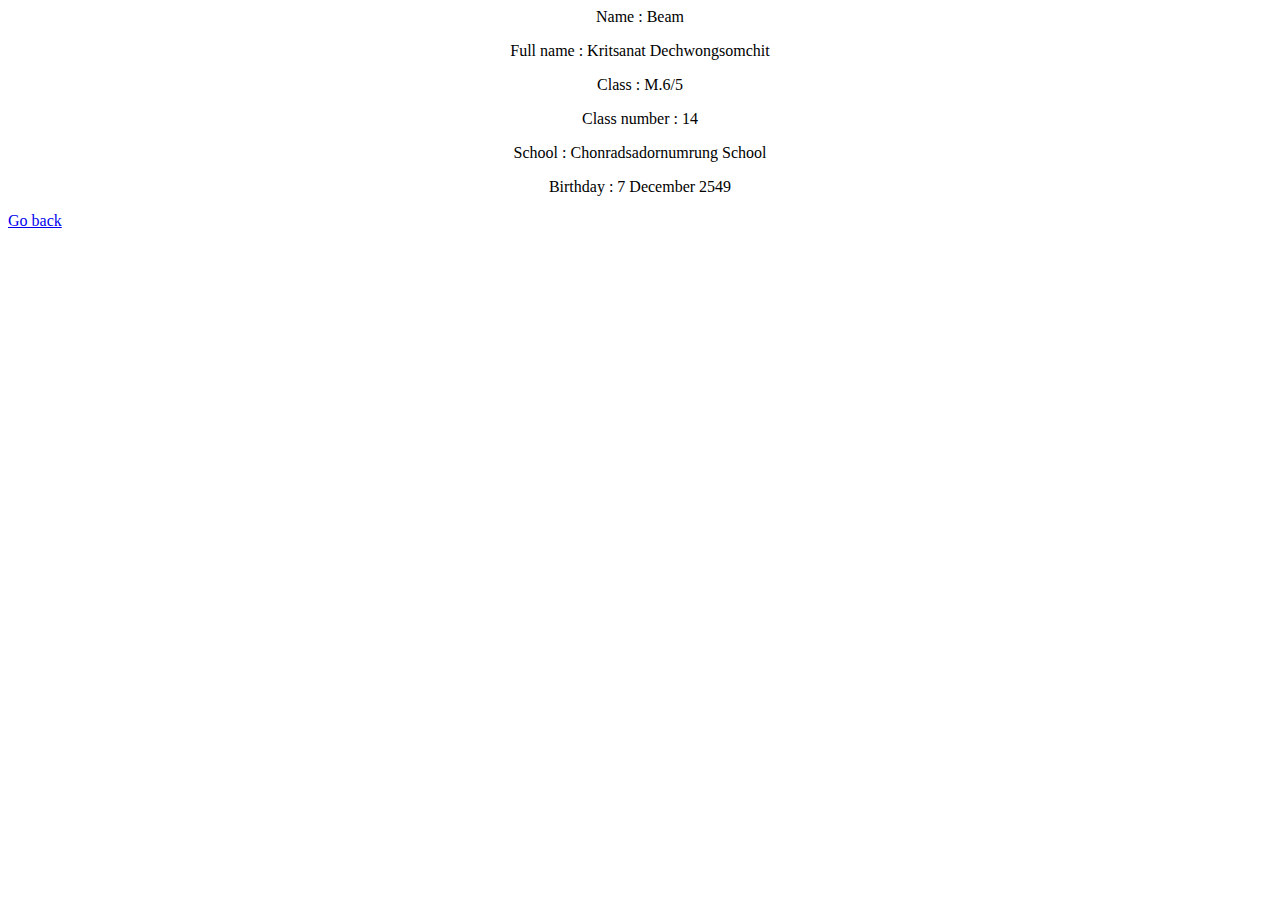
<file: templates/page1.html>
<body>
  <p style="text-align:center">Name : Beam</p>
  <p style="text-align:center">Full name : Kritsanat Dechwongsomchit</p>
  <p style="text-align:center">Class : M.6/5</p>
  <p style="text-align:center">Class number : 14</p>
  <p style="text-align:center">School : Chonradsadornumrung School</p>
  <p style="text-align:center">Birthday : 7 December 2549</p>

  <a href='/'>Go back</a>
</body>
</file>
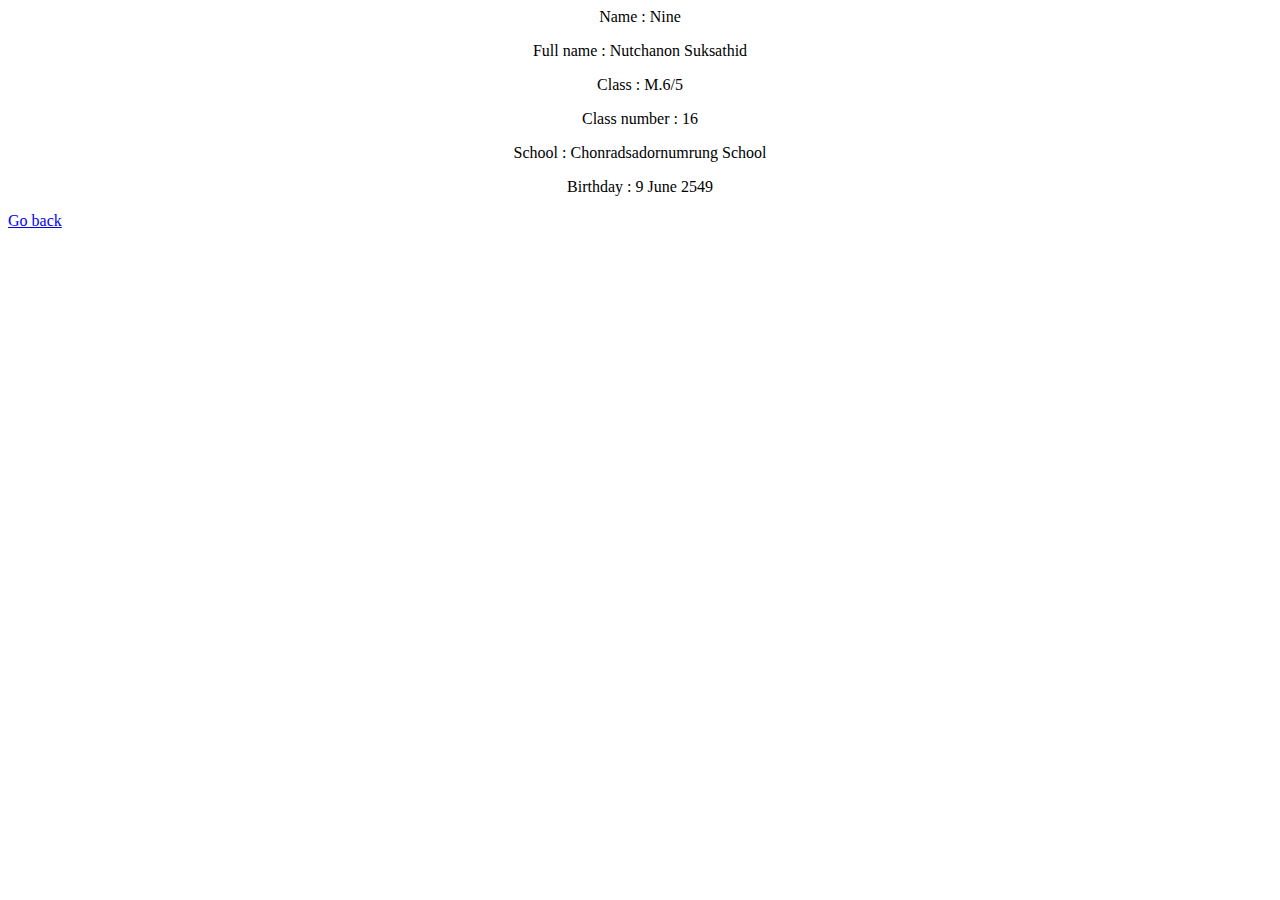
<file: templates/page2.html>
<body>
  <p style="text-align:center">Name : Nine</p>
  <p style="text-align:center">Full name : Nutchanon Suksathid</p>
  <p style="text-align:center">Class : M.6/5</p>
  <p style="text-align:center">Class number : 16</p>
  <p style="text-align:center">School : Chonradsadornumrung School</p>
  <p style="text-align:center">Birthday : 9 June 2549</p>

  <a href='/'>Go back</a>
</body>
</file>
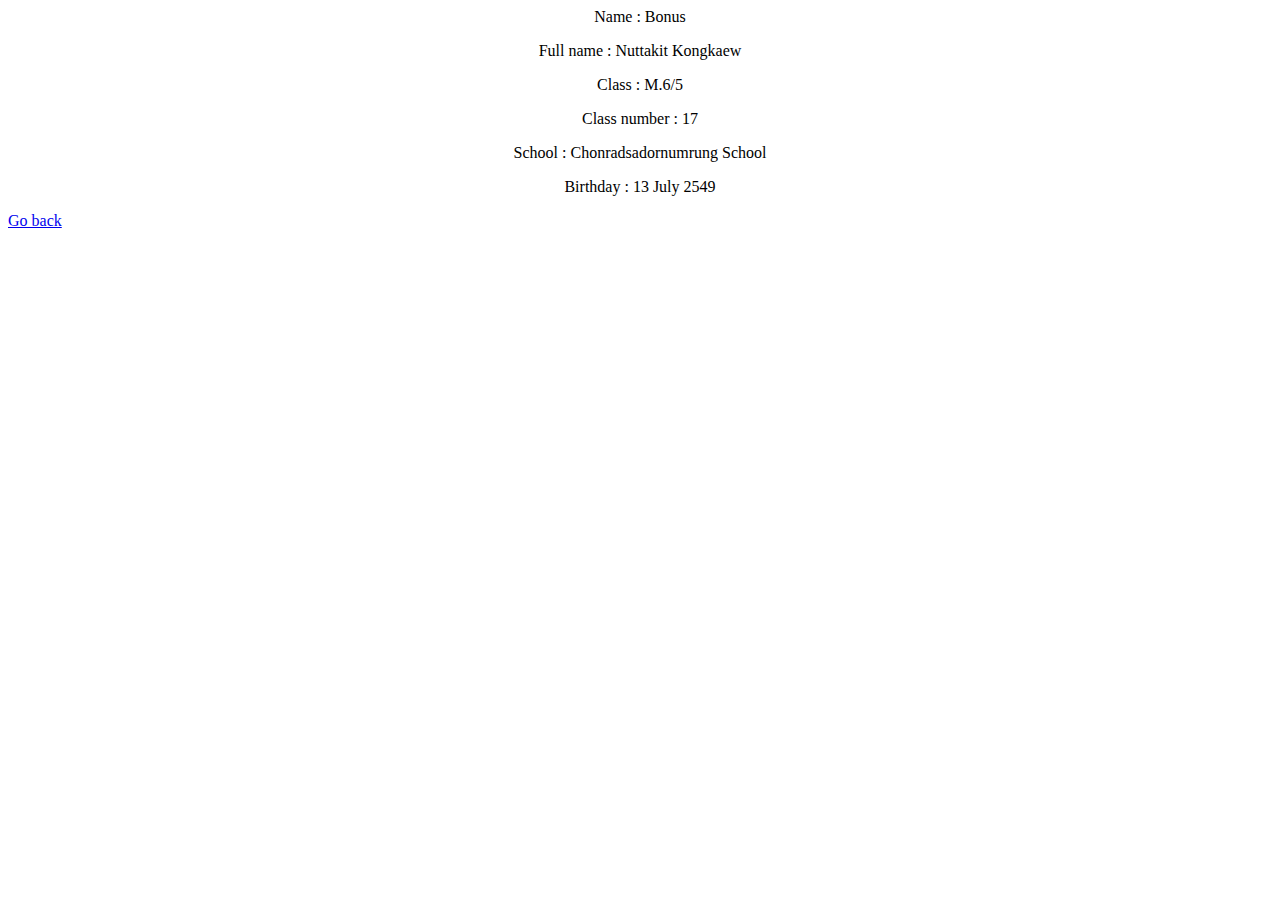
<file: templates/page3.html>
<body>
  <p style="text-align:center">Name : Bonus</p>
  <p style="text-align:center">Full name : Nuttakit Kongkaew</p>
  <p style="text-align:center">Class : M.6/5</p>
  <p style="text-align:center">Class number : 17</p>
  <p style="text-align:center">School : Chonradsadornumrung School</p>
  <p style="text-align:center">Birthday : 13 July 2549</p>

  <a href='/'>Go back</a>
</body>
</file>
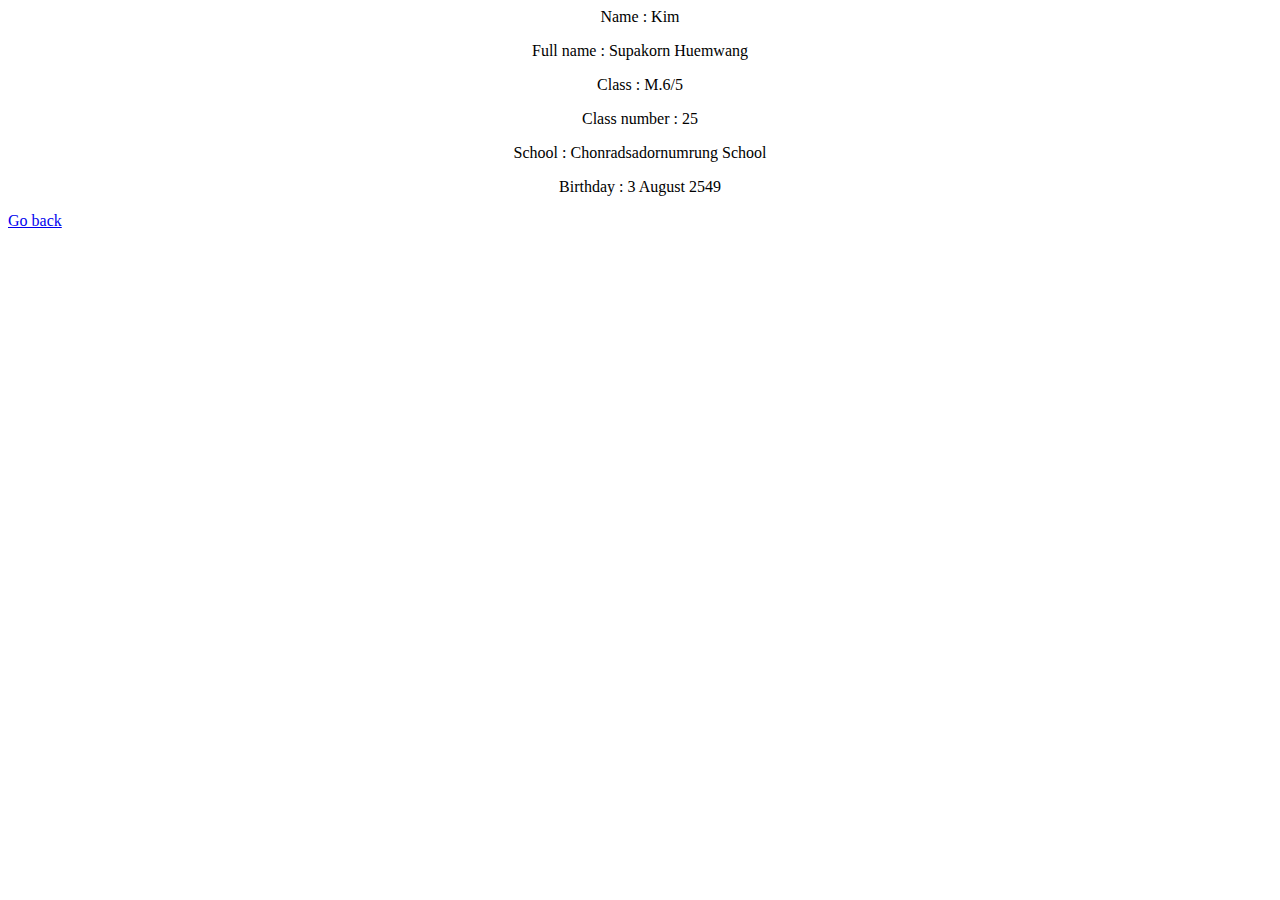
<file: templates/page4.html>
<body>
  <p style="text-align:center">Name : Kim</p>
  <p style="text-align:center">Full name : Supakorn Huemwang</p>
  <p style="text-align:center">Class : M.6/5</p>
  <p style="text-align:center">Class number : 25</p>
  <p style="text-align:center">School : Chonradsadornumrung School</p>
  <p style="text-align:center">Birthday : 3 August 2549</p>

  <a href='/'>Go back</a>
</body>
</file>
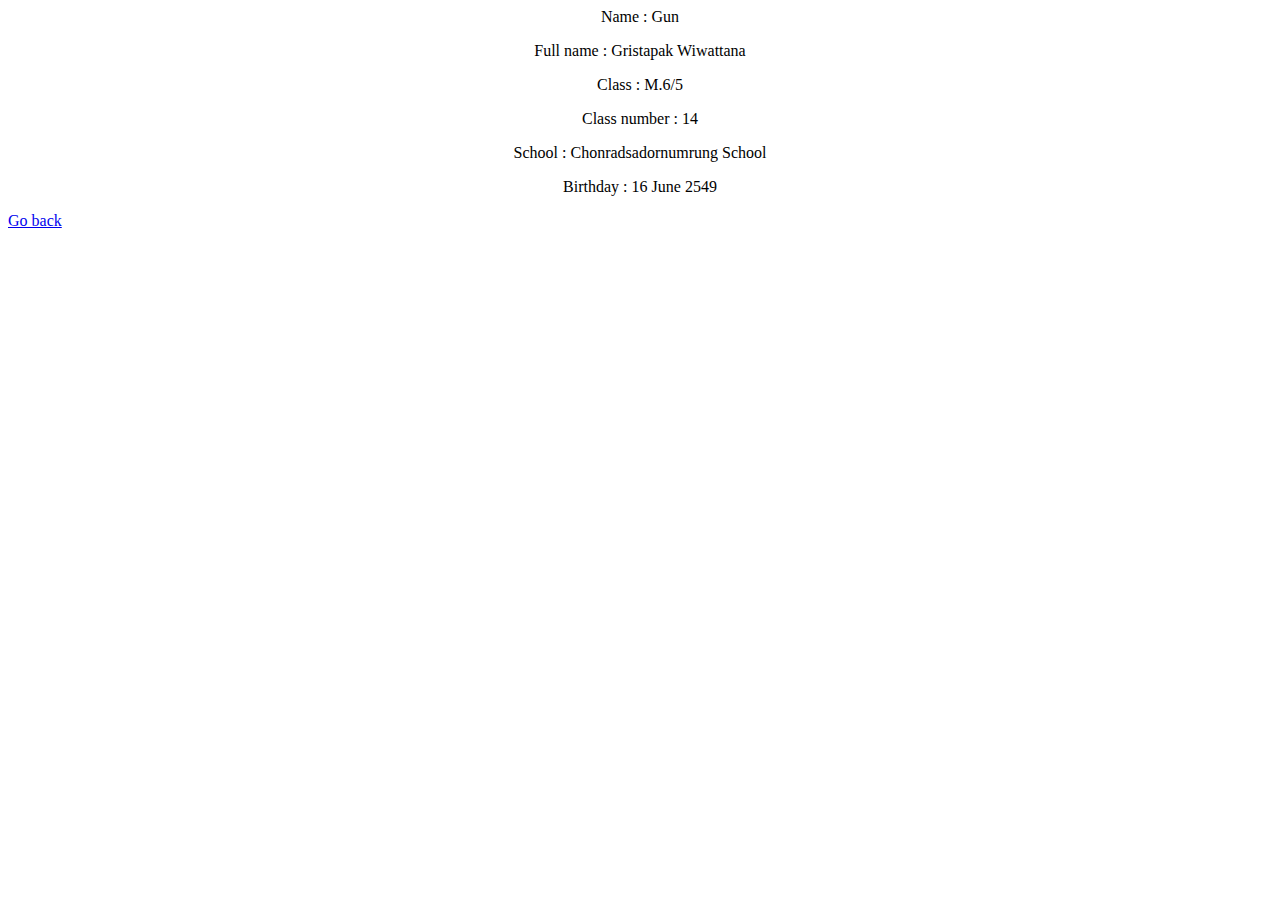
<file: templates/page5.html>
<body>
  <p style="text-align:center">Name : Gun</p>
  <p style="text-align:center">Full name : Gristapak Wiwattana</p>
  <p style="text-align:center">Class : M.6/5</p>
  <p style="text-align:center">Class number : 14</p>
  <p style="text-align:center">School : Chonradsadornumrung School</p>
  <p style="text-align:center">Birthday : 16 June 2549</p>

  <a href='/'>Go back</a>
</body>
</file>
